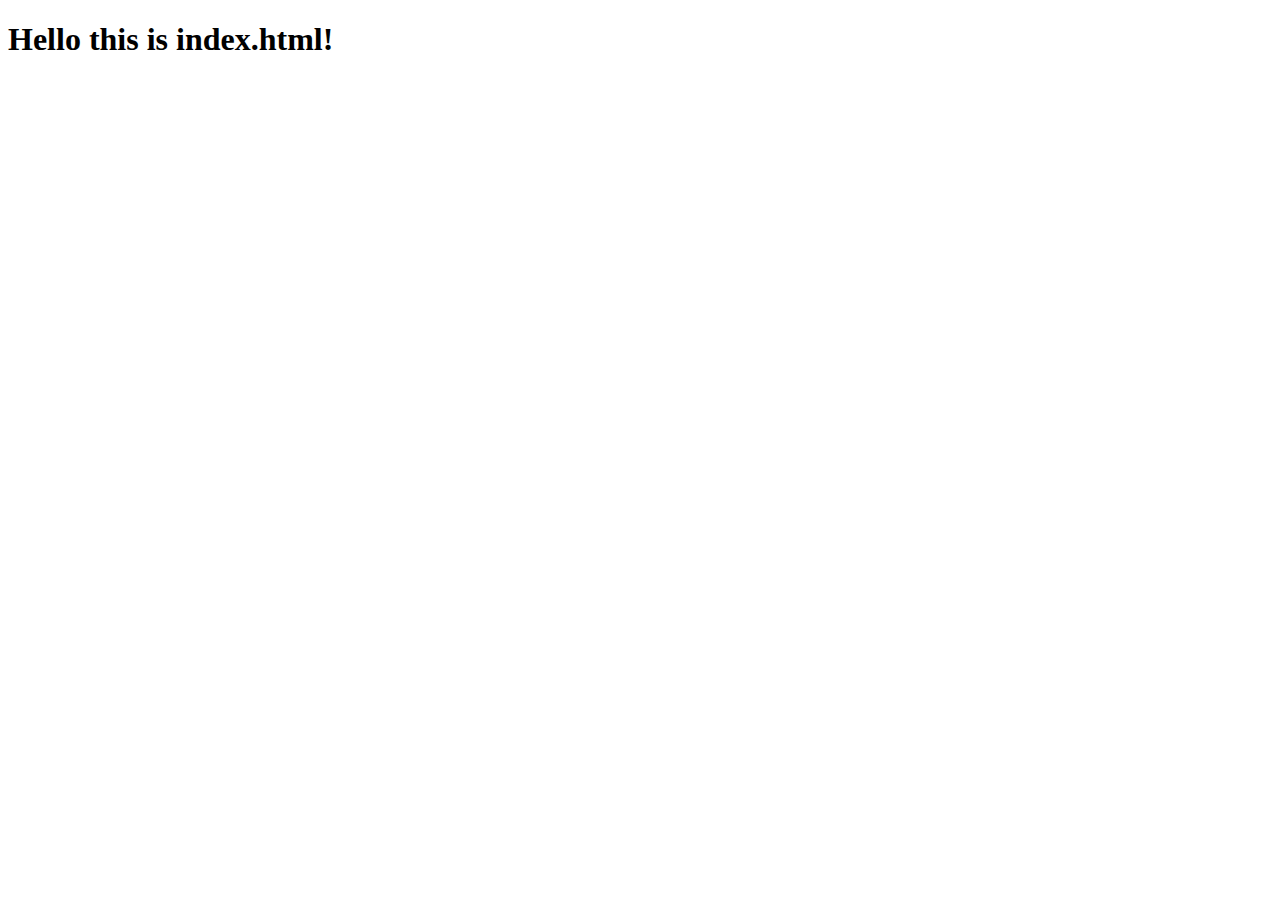
<file: My_Django_Stuff/first_project/templates/index.html>
<!DOCTYPE html>

<html lang="en">
<head>
    <meta charset="UTF-8">
    <meta http-equiv="X-UA-Compatible" content="IE=edge">
    <meta name="viewport" content="width=device-width, initial-scale=1.0">
    <title>First App</title>
</head>
<body>
    <h1>Hello this is index.html!</h1>
</body>
</html>
</file>
